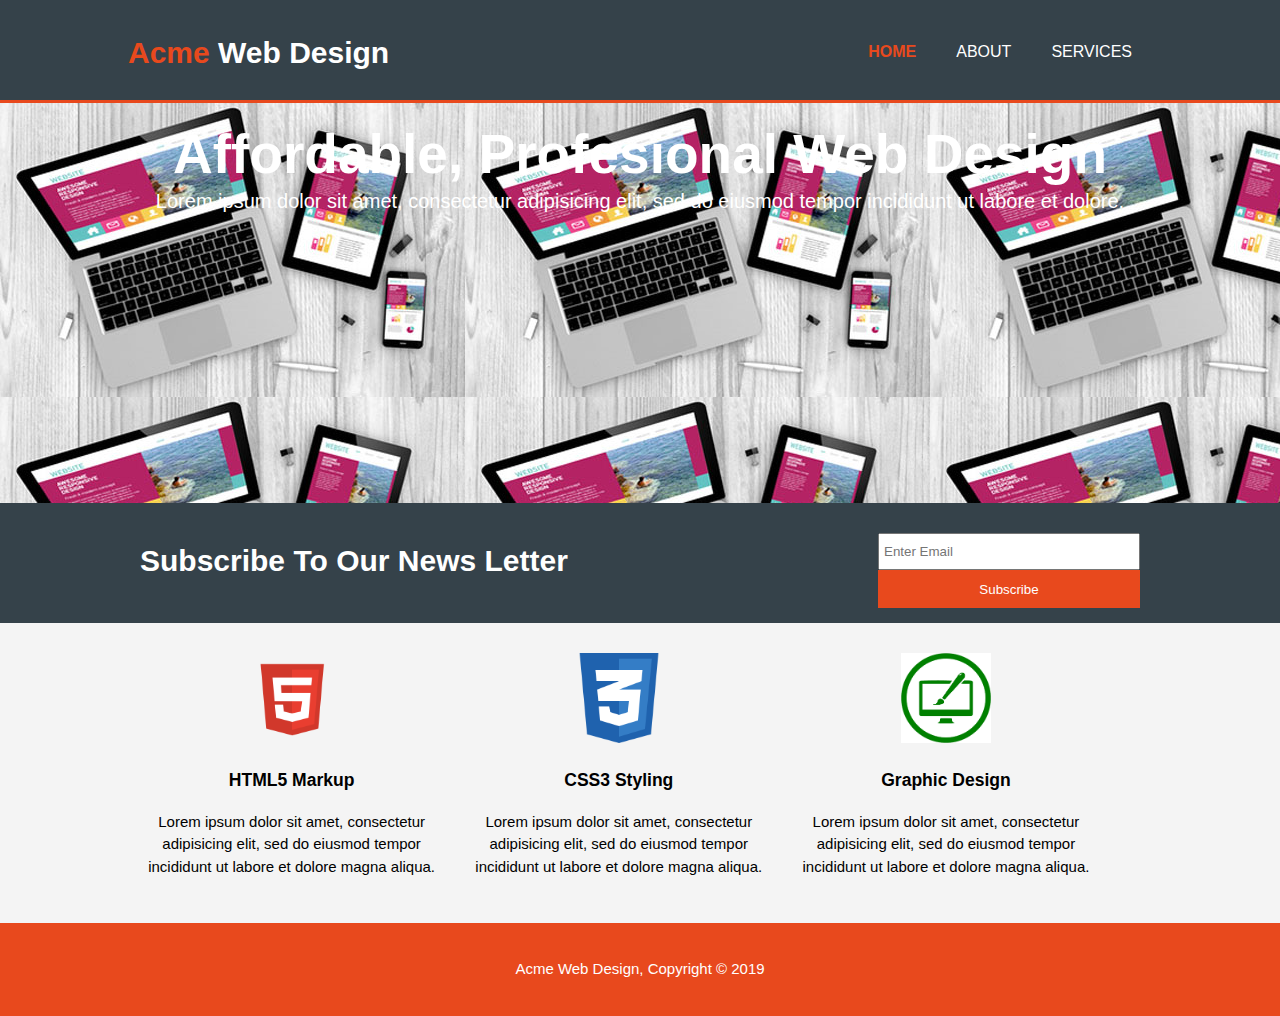
<file: index.html>
<!DOCTYPE html>
<html>
	<head>
		<meta charset="utf-8">
		<meta name="veiwport" content="width=device-width">
		<meta name="description" content="Affordable and proffesional web design">
		<meta name="keywords" content="web design, affordable web design, proffesional web design">
		<meta name="author" content="Matthew Green">
		<title>Acme Web Design | Welcome</title>
		<link rel="stylesheet" href="css/style.css">
	</head>
	<body>
		<header>
			<div class="container">
				<div id="branding">
					<h1><span class="highlight">Acme</span> Web Design</h1>
				</div>
				<nav>
					<ul>
						<li class="current"><a href="index.html">Home</a></li>
						<li><a href="about.html">About</a></li>
						<li><a href="services.html">Services</a></li>
					</ul>
				</nav>
			</div>
		</header>

		<section id="showcase">
			<div class="container">
				<h1>Affordable, Profesional Web Design</h1>
				<p>Lorem ipsum dolor sit amet, consectetur adipisicing elit, sed do eiusmod
				tempor incididunt ut labore et dolore.</p>
			</div>
		</section>

		<section id="newsletter">
			<div class="container">
				<h1>Subscribe To Our News Letter</h1>
				<form>
					<input type="email" placeholder="Enter Email">
					<button type="submit" class="button_1">Subscribe</button>
				</form>
			</div>
		</section>

		<section id="boxes">
			<div class="container">
				<div class="box">
					<img class="matt" src="./images/HTML5 icon.png">
					<h3>HTML5 Markup</h3>
					<p>Lorem ipsum dolor sit amet, consectetur adipisicing elit, sed do eiusmod
					tempor incididunt ut labore et dolore magna aliqua.</p>
				</div>
				<div class="box">
					<img class="matt" src="./images/CSS3 icon.png">
					<h3>CSS3 Styling</h3>
					<p>Lorem ipsum dolor sit amet, consectetur adipisicing elit, sed do eiusmod
					tempor incididunt ut labore et dolore magna aliqua.</p>
				</div>
				<div class="box">
					<img class="matt" src="./images/Graphic Design icon.png">
					<h3>Graphic Design</h3>
					<p>Lorem ipsum dolor sit amet, consectetur adipisicing elit, sed do eiusmod
					tempor incididunt ut labore et dolore magna aliqua.</p>
				</div>
			</div>
		</section>

		<footer>
			<p>Acme Web Design, Copyright &copy; 2019</p>
		</footer>
	</body>
</html>
</file>
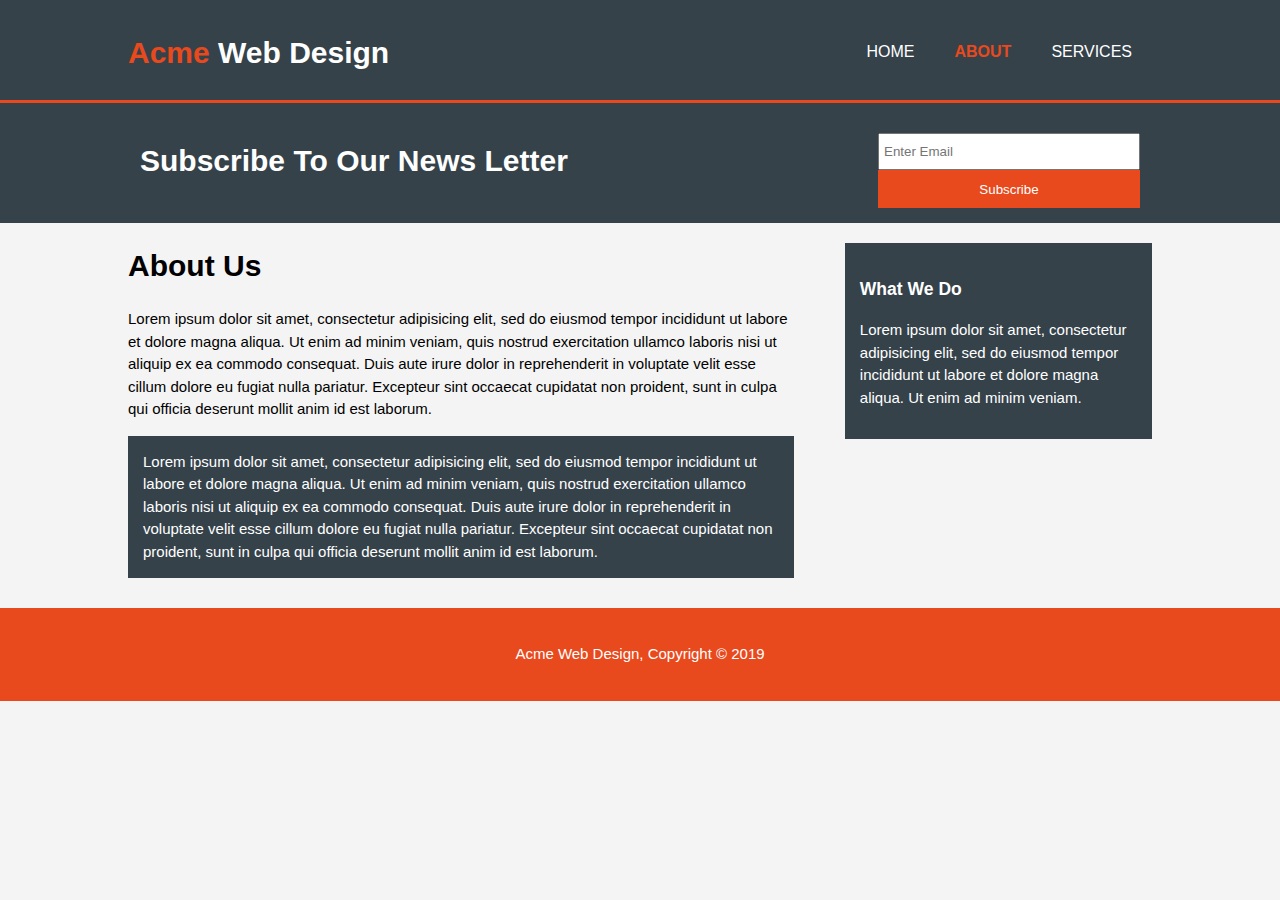
<file: about.html>
<!DOCTYPE html>
<html>
	<head>
		<meta charset="utf-8">
		<meta name="veiwport" content="width=device-width">
		<meta name="description" content="Affordable and proffesional web design">
		<meta name="keywords" content="web design, affordable web design, proffesional web design">
		<meta name="author" content="Matthew Green">
		<title>Acme Web Design | About</title>
		<link rel="stylesheet" href="css/style.css">
	</head>
	<body>
		<header>
			<div class="container">
				<div id="branding">
					<h1><span class="highlight">Acme</span> Web Design</h1>
				</div>
				<nav>
					<ul>
						<li><a href="index.html">Home</a></li>
						<li class="current"><a href="about.html">About</a></li>
						<li><a href="services.html">Services</a></li>
					</ul>
				</nav>
			</div>
		</header>

		<section id="newsletter">
			<div class="container">
				<h1>Subscribe To Our News Letter</h1>
				<form>
					<input type="email" placeholder="Enter Email">
					<button type="submit" class="button_1">Subscribe</button>
				</form>
			</div>
		</section>

		<section id="main">
			<div class="container">
				<article id="main-col">
					<h1 class="page-title">About Us</h1>
					<p>Lorem ipsum dolor sit amet, consectetur adipisicing elit, sed do eiusmod
					tempor incididunt ut labore et dolore magna aliqua. Ut enim ad minim veniam,
					quis nostrud exercitation ullamco laboris nisi ut aliquip ex ea commodo
					consequat. Duis aute irure dolor in reprehenderit in voluptate velit esse
					cillum dolore eu fugiat nulla pariatur. Excepteur sint occaecat cupidatat non
					proident, sunt in culpa qui officia deserunt mollit anim id est laborum.</p>
					
					<p  class="dark">Lorem ipsum dolor sit amet, consectetur adipisicing elit, sed do eiusmod
					tempor incididunt ut labore et dolore magna aliqua. Ut enim ad minim veniam,
					quis nostrud exercitation ullamco laboris nisi ut aliquip ex ea commodo
					consequat. Duis aute irure dolor in reprehenderit in voluptate velit esse
					cillum dolore eu fugiat nulla pariatur. Excepteur sint occaecat cupidatat non
					proident, sunt in culpa qui officia deserunt mollit anim id est laborum.</p>
				</article>
				<aside id="sidebar">
					<div class="dark">
					<h3>What We Do</h3>
						<p>Lorem ipsum dolor sit amet, consectetur adipisicing elit, sed do eiusmod
						tempor incididunt ut labore et dolore magna aliqua. Ut enim ad minim veniam.</p>
					</div>
				</aside>
			</div>
		</section>

		<footer>
			<p>Acme Web Design, Copyright &copy; 2019</p>
		</footer>
	</body>
</html>
</file>
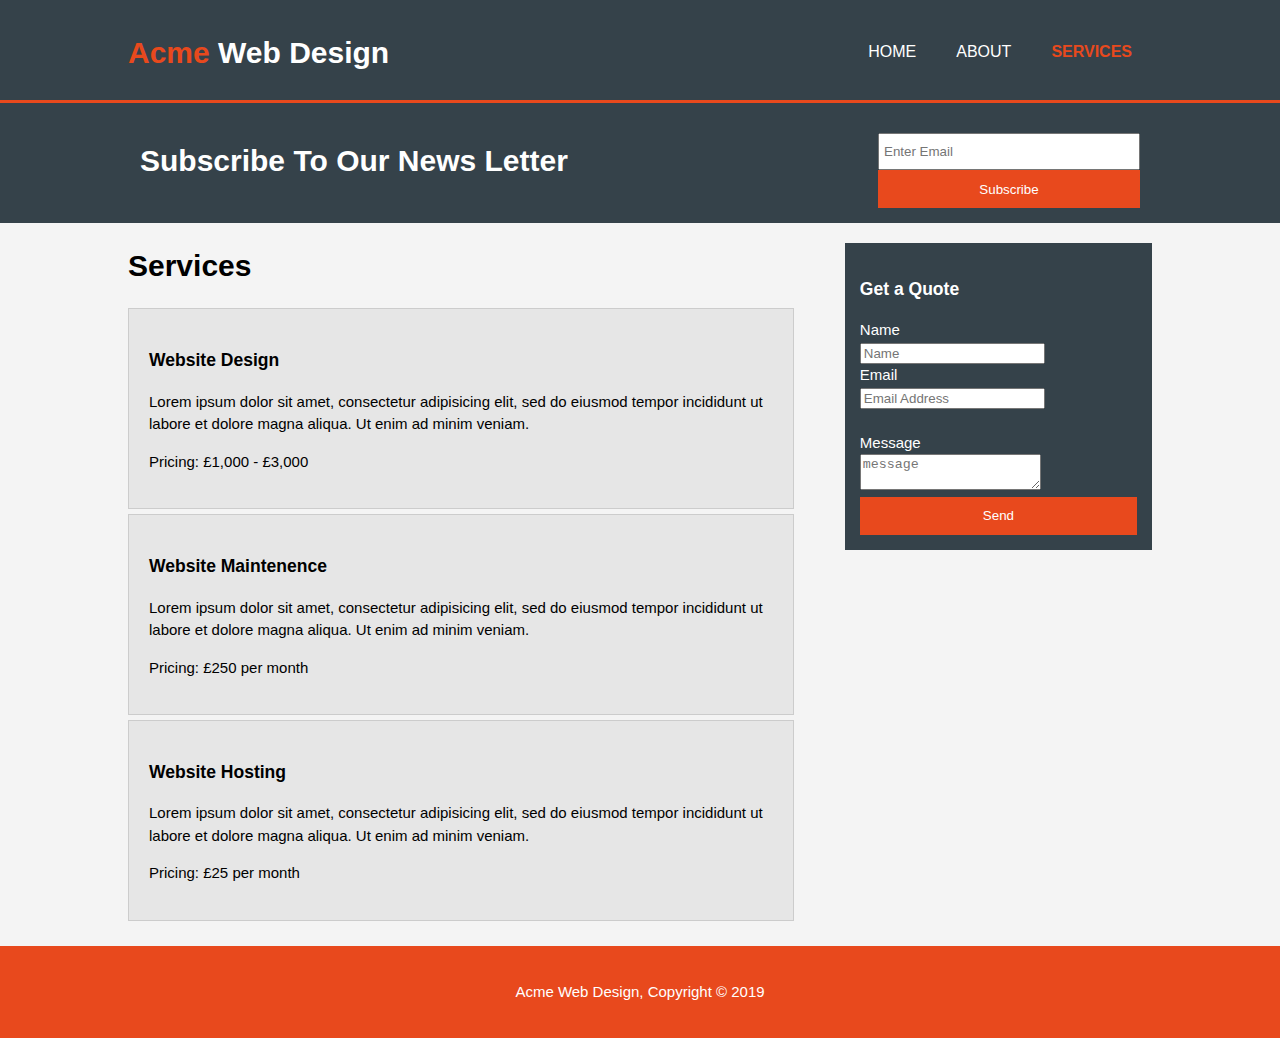
<file: services.html>
<!DOCTYPE html>
<html>
	<head>
		<meta charset="utf-8">
		<meta name="veiwport" content="width=device-width">
		<meta name="description" content="Affordable and proffesional web design">
		<meta name="keywords" content="web design, affordable web design, proffesional web design">
		<meta name="author" content="Matthew Green">
		<title>Acme Web Design | Sevices</title>
		<link rel="stylesheet" href="css/style.css">
	</head>
	<body>
		<header>
			<div class="container">
				<div id="branding">
					<h1><span class="highlight">Acme</span> Web Design</h1>
				</div>
				<nav>
					<ul>
						<li><a href="index.html">Home</a></li>
						<li><a href="about.html">About</a></li>
						<li class="current"><a href="services.html">Services</a></li>
					</ul>
				</nav>
			</div>
		</header>

		<section id="newsletter">
			<div class="container">
				<h1>Subscribe To Our News Letter</h1>
				<form>
					<input type="email" placeholder="Enter Email">
					<button type="submit" class="button_1">Subscribe</button>
				</form>
			</div>
		</section>

		<section id="main">
			<div class="container">
				<article id="main-col">
					<h1 class="page-title">Services</h1>
					<ul id="services">
						<li>
							<h3>Website Design</h3>
							<p>Lorem ipsum dolor sit amet, consectetur adipisicing elit, sed do eiusmod
							tempor incididunt ut labore et dolore magna aliqua. Ut enim ad minim veniam.</p>
							<p>Pricing: £1,000 - £3,000</p>
						</li>
						<li>
							<h3>Website Maintenence</h3>
							<p>Lorem ipsum dolor sit amet, consectetur adipisicing elit, sed do eiusmod
							tempor incididunt ut labore et dolore magna aliqua. Ut enim ad minim veniam.</p>
							<p>Pricing: £250 per month</p>
						</li>
						<li>
							<h3>Website Hosting</h3>
							<p>Lorem ipsum dolor sit amet, consectetur adipisicing elit, sed do eiusmod
							tempor incididunt ut labore et dolore magna aliqua. Ut enim ad minim veniam.</p>
							<p>Pricing: £25 per month</p>
						</li>
					</ul>
				</article>

				<aside id="sidebar">
					<div class="dark">
					<h3>Get a Quote</h3>
					<form class="Quote">
			<div>
				<lable>Name</lable><br>
				<input type="text" placeholder="Name">
			</div>
			<div>
				<lable>Email</lable><br>
				<input type="email" placeholder="Email Address">
			</div>
			<br>
			<div>
				<lable>Message</lable><br>
				<textarea placeholder="message"></textarea>
			</div>
			<button class="button_1" type="submit">Send</button>
			</form>
			</div>
		</aside>
	</div>
</section>

		<footer>
			<p>Acme Web Design, Copyright &copy; 2019</p>
		</footer>
	</body>
</html>
</file>
<file: css/style.css>
body{
	font:15px/1.5 Arial, Helvetica, sans-serif;
	padding:0;
	margin:0;
	background-color:#f4f4f4;
}
/*global*/
.container{
	width:80%;
	margin:auto;
	overflow:hidden;
}

ul{
	margin:0;
	padding:0;
}

.button_1{
	height:38px;
	background:#e8491d;
	border:0;
	padding-left:20px;
	padding-right:20px;
	color:#ffffff;
}

.dark{
	padding:15px;
	background:#35424a;
	color:#fff;
	margin-top:10px;
	margin-bottom:10px;
}

/*header*/
header{
	background:#35424a;
	color:#ffffff;
	padding-top:30px;
	min-height:70px;
	border-bottom:#e8491d 3px solid;
}

header a{
	color:#ffffff;
	text-transform:uppercase;
	text-decoration:none;
	font-size:16px;
}

header li{
	float:left;
	display:inline;
	padding:0 20px 0 20px;
}

header #branding{
	float:left;
}

header #branding h1{
	margin:0;
}

header nav{
	float:right;
	margin-top:10px;
}

header .highlight, header .current a{
	color:#e8491d;
	font-weight:bold;
}

header a:hover{
	color:#cccccc;
	font-weight:bold;
}

/*showcase*/
#showcase{
	min-height:400px;
	background:url('../images/showcase.png');
	text-align:center;
	color:#ffffff;
	}

	#showcase h1{
	margin-top:10px;
	font-size:55px;
	margin-bottom:-30px;
}

#showcase{
	font-size:20px;
}


/*newsletter*/
#newsletter{
	padding:15px;
	color:#ffffff;
	background:#35424a;
}

#newsletter h1{
	float:left;
}

#newsletter form{
	float:right;
	margin-top:15px;
}

#newsletter input[type="email"]{
	padding:4px;
	height:25px;
	width:250px;
}

/*boxes*/
#boxes{
	margin-top:20px;
}

#boxes .box{
	float:left;
	text-align:center;
	width:30%;
	padding:10px;
}

#boxes .box img{
	width:90px;
}

/*Sidebar*/
aside#sidebar{
	float:right;
	width:30%;
	margin-top:10px;
}

/*Main-col*/
article#main-col{
	float:left;
	width:65%;
}

aside#sidebar .quote input, aside#sidebar .quote textarea{
	width:90%;
	padding:5px;
}

/*Services*/
ul#services li{
	list-style:none;
	padding:20px;
	border:#cccccc solid 1px;
	margin-bottom:5px;
	background:#e6e6e6;
}

footer{
	padding:20px;
	margin-top:20px;
	color:#fff;
	background-color:#e8491d;
	text-align:center;
}

/*Media Queries*/
@media(max-width:768px){
	header #branding,
	header nav,
	header nav li
	#newsletter h1,
	#newsletter form,
	#boxes .box,
	article#main-col,
	aside#sidebar{
		float:none;
		text-align:center;
		width:100%;
	}

	header{
		padding-bottom:20px;
	}

	#showcase h1{
		margin-top:40px;
	}

	#newsletter button, .quote button{
		display:block;
		width:100%;
	}

	#newsletter form input[type="email"], .quote input, .quote textarea{
		width:100%;
		margin-bottom:5px;
	}
}

.button_1{
	display: block;
	width:100%;
}
</file>
